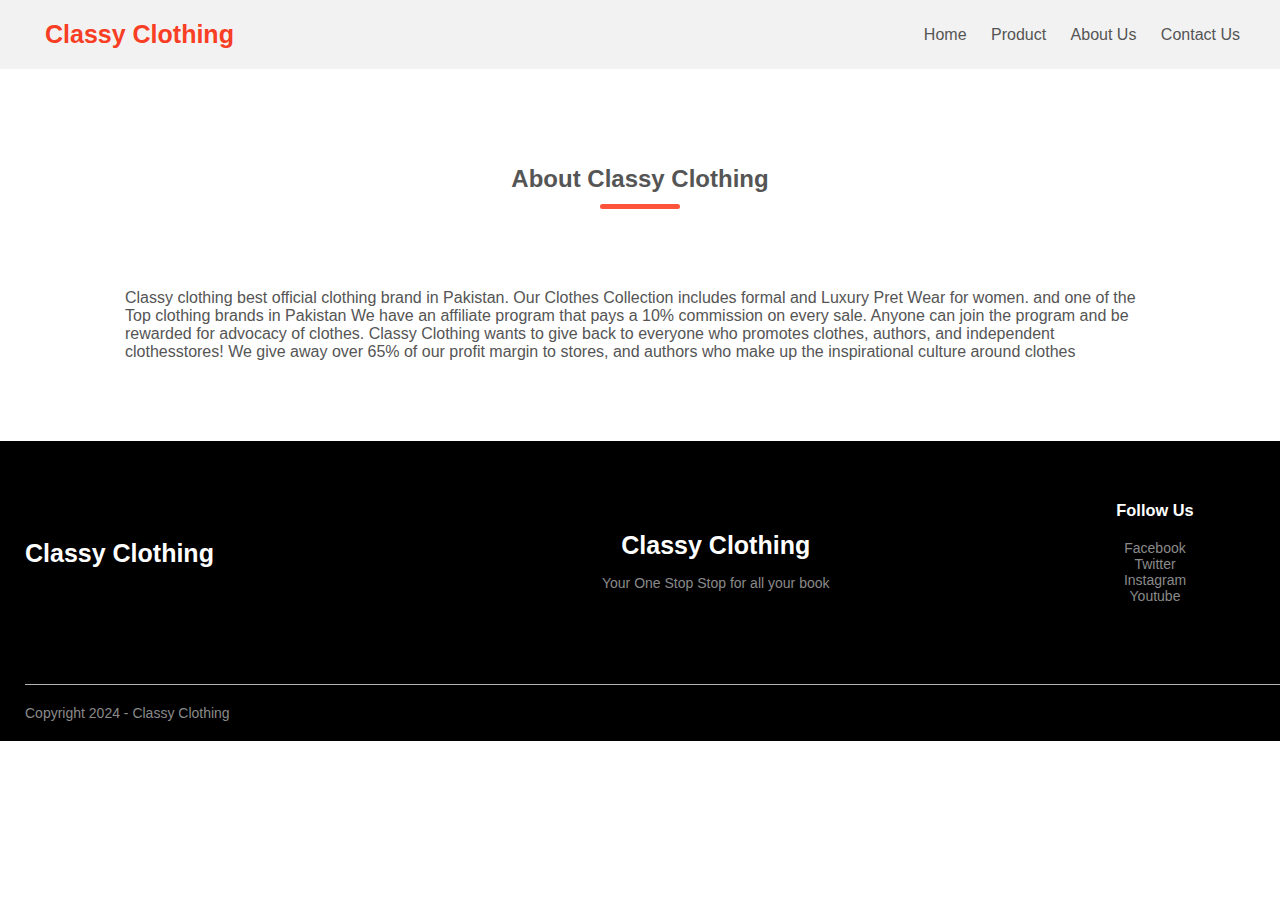
<file: about.html>
<!DOCTYPE html>
<html lang="en">

<head>
    <meta charset="UTF-8">
    <meta name="viewport" content="width=device-width, initial-scale=1.0">
    <title>Classy Clothing👗</title>
    <link rel="stylesheet" href="style.css">
</head>

<body>
    <div class="header">
        <div class="container">
            <div class="navbar">
                <div class="logo">
                    <a href="index.html" class="logo-red">Classy Clothing</a>
                </div>
                <nav>
                    <ul>
                        <li><a href="index.html">Home</a></li>
                        <li><a href="product.html">Product</a></li>
                        <li><a href="about.html">About Us</a></li>
                        <li><a href="contact.html">Contact Us</a></li>
                    </ul>
                </nav>
            </div>
        </div>
    </div>
    <div class="single-product">
        <div class="small-container">
            <div class="row">
                <h2 class="title">About Classy Clothing</h2>

                <p>Classy clothing best official clothing brand in Pakistan. Our Clothes Collection includes formal and
                    Luxury Pret Wear for women. and one of the Top clothing brands in Pakistan

                    We have an affiliate program that pays a 10% commission on every sale. Anyone can join the program
                    and be rewarded for advocacy of clothes. Classy Clothing wants to give back to everyone who promotes
                    clothes, authors, and independent clothesstores!
                    We give away over 65% of our profit margin to stores, and authors who make up the inspirational
                    culture around clothes</p>
            </div>
        </div>
    </div>
    <div class="footer">
        <div class="container">
            <div class="row">
                <div class="footer-col-1">
                    <a href="index.html" class="logo-white">Classy Clothing</a>
                </div>
                <div class="footer-col-2">
                    <a href="index.html" class="logo-white">Classy Clothing</a>
                    <p>Your One Stop Stop for all your book </p>

                </div>
                <div class="footer-col-4">
                    <h3>Follow Us</h3>
                    <ul>
                        <li>Facebook</li>
                        <li>Twitter</li>
                        <li>Instagram</li>
                        <li>Youtube</li>
                    </ul>
                </div>
            </div>
            <hr>
            <p class="Copyright">Copyright 2024 - Classy Clothing</p>
        </div>
    </div>
    
</body>
<script src="script.js"></script> 
</html>
</file>
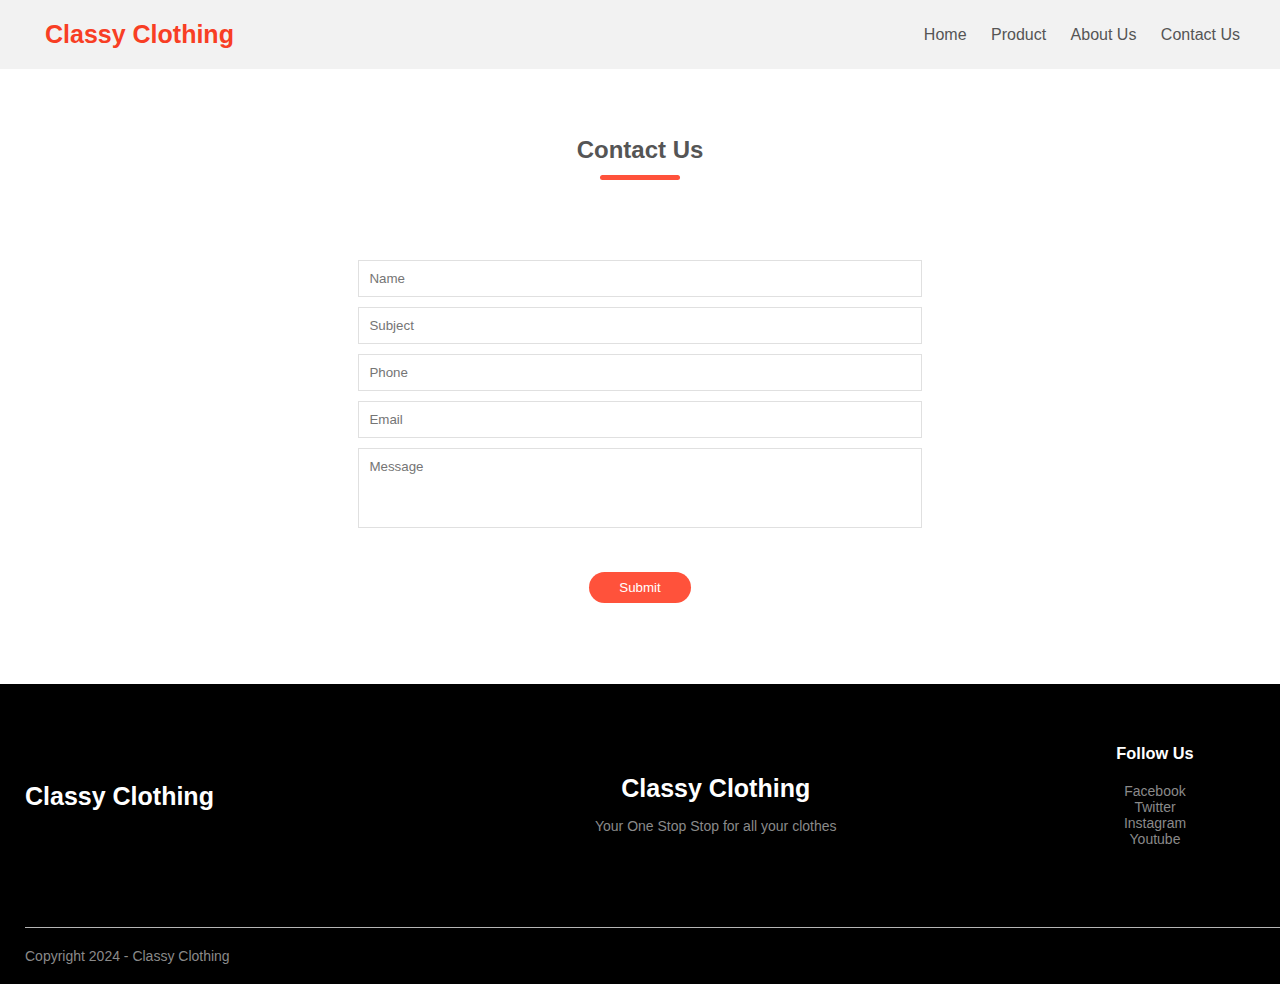
<file: contact.html>
<!DOCTYPE html>
<html lang="en">

<head>
    <meta charset="UTF-8">
    <meta name="viewport" content="width=device-width, initial-scale=1.0">
    <title>Classy Clothing👗</title>
    <link rel="stylesheet" href="style.css">
</head>

<body>
    <div class="header">
        <div class="container">
            <div class="navbar">
                <div class="logo">
                    <a href="index.html" class="logo-red">Classy Clothing</a>
                </div>
                <nav>
                    <ul>
                        <li><a href="index.html">Home</a></li>
                        <li><a href="product.html">Product</a></li>
                        <li><a href="about.html">About Us</a></li>
                        <li><a href="contact.html">Contact Us</a></li>
                    </ul>
                </nav>
            </div>
        </div>
    </div>

    <div class="wrapper">
        <h2 class="title">Contact Us</h2>
        <div class="contact">
            <div id="error_message">
            </div>
            <form action="" id="myform" onsubmit="return validate();">
                <div class="input_field">
                    <input type="text" placeholder="Name" id="name">
                </div>
                <div class="input_field">
                    <input type="text" placeholder="Subject" id="subject">
                </div>
                <div class="input_field">
                    <input type="text" placeholder="Phone" id="phone">
                </div>
                <div class="input_field">
                    <input type="text" placeholder="Email" id="email">
                </div>
                <div class="input_field">
                    <textarea placeholder="Message" id="message"></textarea>
                </div>
                <div class="submitbtn">
                    <input type="submit">
                </div>
            </form>
        </div>
    </div>
    <div class="footer">
        <div class="container">
            <div class="row">
                <div class="footer-col-1">
                    <a href="index.html" class="logo-white">Classy Clothing</a>
                </div>
                <div class="footer-col-2">
                    <a href="index.html" class="logo-white">Classy Clothing</a>
                    <p>Your One Stop Stop for all your clothes </p>

                </div>
                <div class="footer-col-4">
                    <h3>Follow Us</h3>
                    <ul>
                        <li>Facebook</li>
                        <li>Twitter</li>
                        <li>Instagram</li>
                        <li>Youtube</li>
                    </ul>
                </div>
            </div>
            <hr>
            <p class="Copyright">Copyright 2024 - Classy Clothing</p>
        </div>
    </div>
    
</body>
<script src="script.js"></script>
</html>
</file>
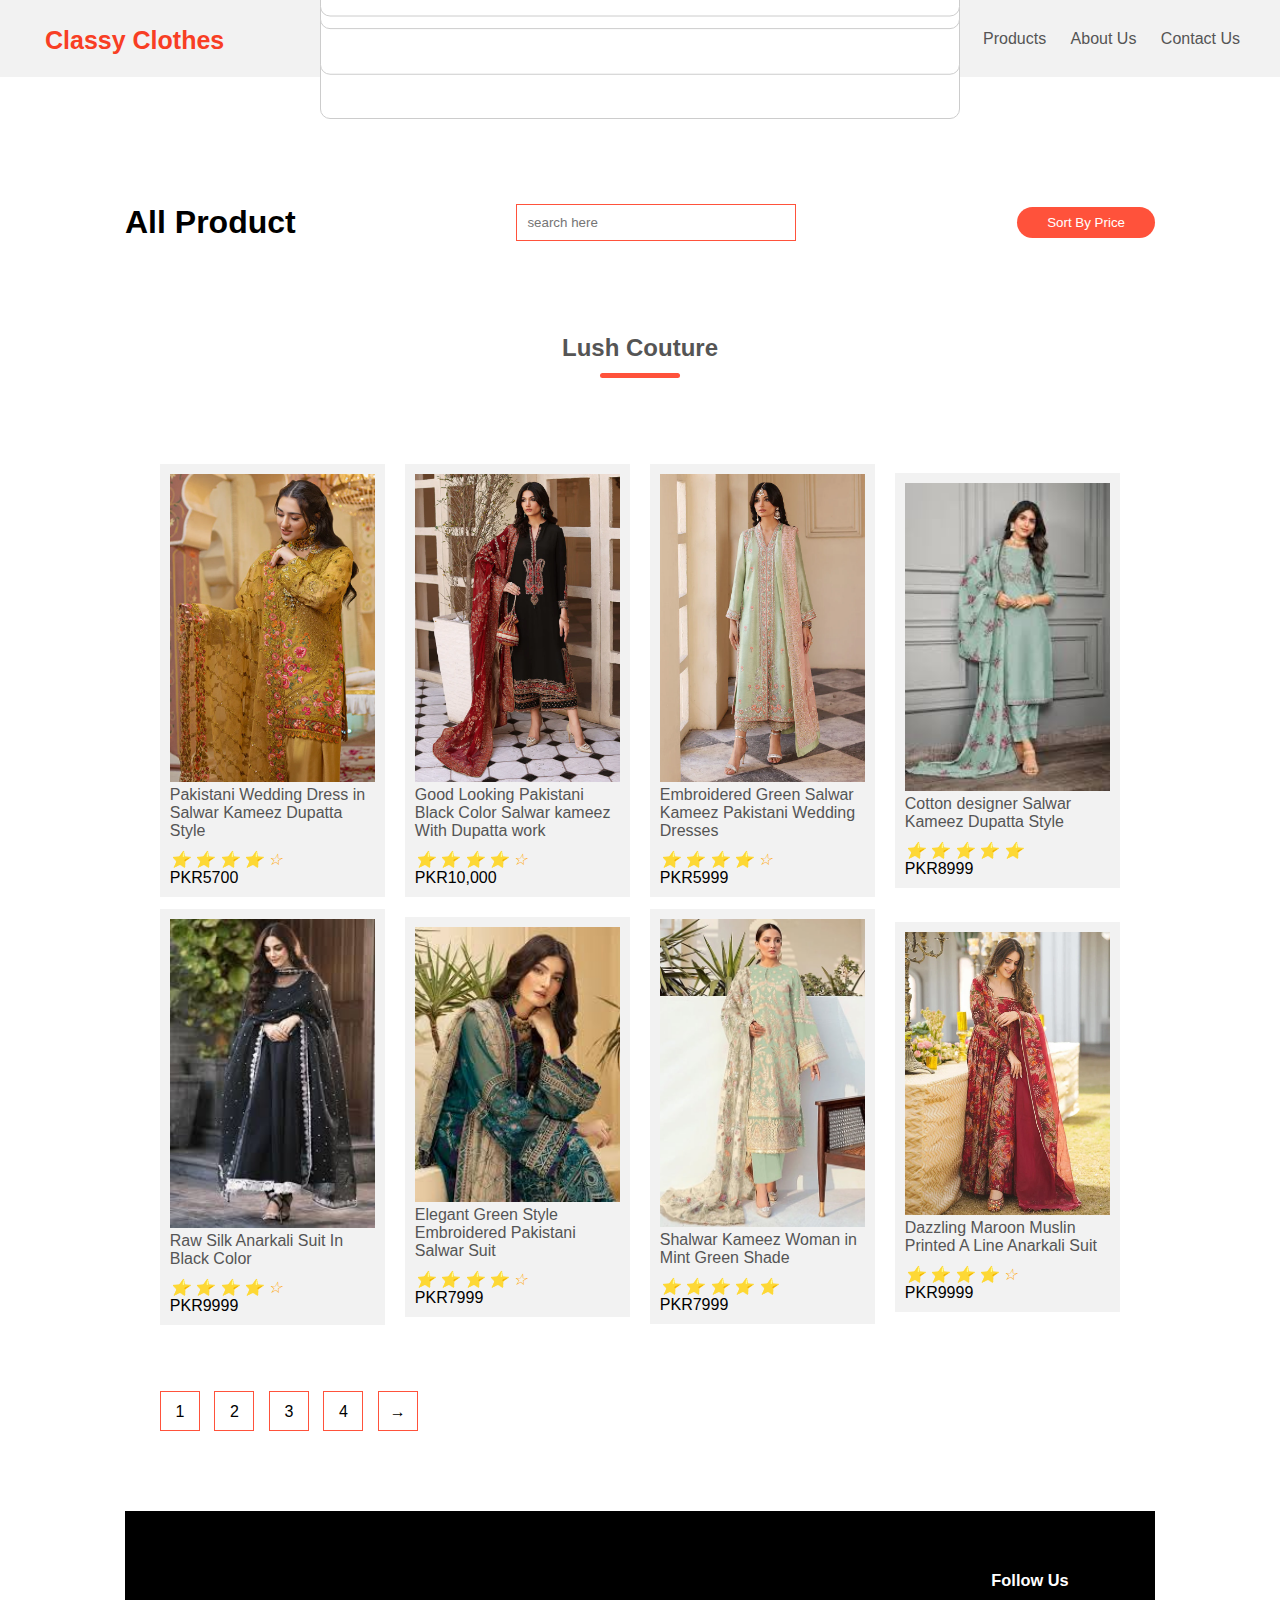
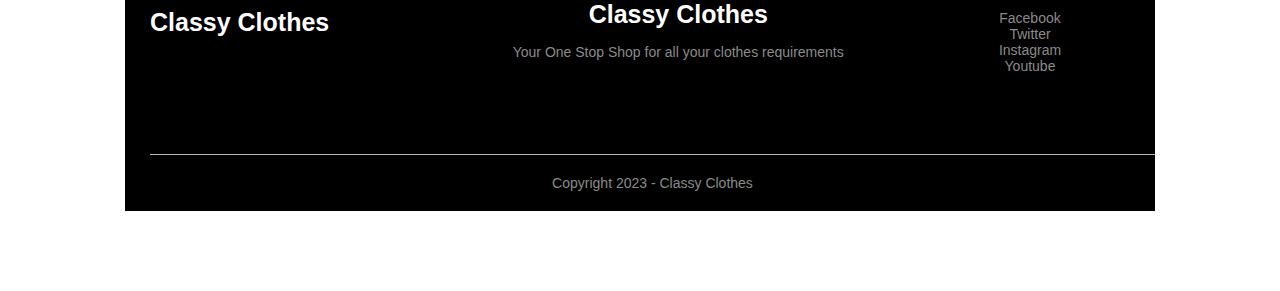
<file: product.html>
<!DOCTYPE html>
<html lang="en">

<head>
    <meta charset="UTF-8">
    <meta name="viewport" content="width=device-width, initial-scale=1.0">
    <title>Classy Clothing👗</title>
    <link rel="stylesheet" href="style.css">
</head>

<body>
    <div class="header">
        <div class="container">
            <div class="navbar">
                <div class="logo">
                    <h1><a href="index.html" class="logo-red">Classy Clothes </a></h1>
                </div>
                <nav>
                    <ul>
                        <li><a href="index.html">Home</a></li>
                        <li><a href="product.html">Products</a></li>
                        <li><a href="about.html">About Us</a></li>
                        <li><a href="contact.html">Contact Us</a></li>
                    </ul>
                </nav>
            </div>
        </div>
    </div>
    <div class="featured">
        <div class="small-container">
            <div class="row row-2">
                <h1>All Product</h1>
                <input id="search" onkeyup="filter()" type="text" placeholder="search here">
                <button onclick="sortList()" class="sortbtn">Sort By Price</button>
            </div>
             <div class="featured">
                <div class="small-container">
                    <h2 class="title">Lush Couture</h2>
                    <div class="row" id="product-list">
                        <div class="col-4" data-target="#modal1">
                            <img src="image/image 5.webp" />
                            <h4 class="product-name">Pakistani Wedding Dress in Salwar Kameez Dupatta Style</h4>
                            <div class="rating">
                                <i class="fa fa-star">⭐</i>
                                <i class="fa fa-star">⭐</i>
                                <i class="fa fa-star">⭐</i>
                                <i class="fa fa-star">⭐</i>
                                <i class="fa fa-star-o">☆</i>
                            </div>
                            PKR<span class="price">5700</span>
                        </div>
                        <div class="col-4" data-target="#modal2">
                            <img src="image/image 6.webp" />
                            <h4 class="product-name">Good Looking Pakistani Black Color Salwar kameez With Dupatta work
                            </h4>
                            <div class="rating">
                                <i class="fa fa-star">⭐</i>
                                <i class="fa fa-star">⭐</i>
                                <i class="fa fa-star">⭐</i>
                                <i class="fa fa-star">⭐</i>
                                <i class="fa fa-star-o">☆</i>
                            </div>
                            PKR<span class="price">10,000</span>
                        </div>
                        <div class="col-4" data-target="#modal3">
                            <img src="image/image 7.webp" />
                            <h4 class="product-name">Embroidered Green Salwar Kameez Pakistani Wedding Dresses</h4>
                            <div class="rating">
                                <i class="fa fa-star">⭐</i>
                                <i class="fa fa-star">⭐</i>
                                <i class="fa fa-star">⭐</i>
                                <i class="fa fa-star">⭐</i>
                                <i class="fa fa-star-half-o">☆</i>
                            </div>
                            PKR<span class="price">5999</span>
                        </div>
                        <div class="col-4" data-target="#modal4">
                            <img src="image/images 8.jpg" />
                            <h4 class="product-name">Cotton designer Salwar Kameez Dupatta Style</h4>
                            <div class="rating">
                                <i class="fa fa-star">⭐</i>
                                <i class="fa fa-star">⭐</i>
                                <i class="fa fa-star">⭐</i>
                                <i class="fa fa-star">⭐</i>
                                <i class="fa fa-star-half-o">⭐</i>
                            </div>
                            PKR<span class="price">8999</span>
                        </div>
                        <div class="col-4" data-target="#modal5">
                            <img src="image/image 9.jpg" />
                            <h4 class="product-name">Raw Silk Anarkali Suit In Black Color</h4>
                            <div class="rating">
                                <i class="fa fa-star">⭐</i>
                                <i class="fa fa-star">⭐</i>
                                <i class="fa fa-star">⭐</i>
                                <i class="fa fa-star">⭐</i>
                                <i class="fa fa-star-half-o">☆</i>
                            </div>
                            PKR<span class="price">9999</span>
                        </div>
                        <div class="col-4" data-target="#modal6">
                            <img src="image/images 10.jpg" />
                            <h4 class="product-name">Elegant Green Style Embroidered Pakistani Salwar Suit</h4>
                            <div class="rating">
                                <i class="fa fa-star">⭐</i>
                                <i class="fa fa-star">⭐</i>
                                <i class="fa fa-star">⭐</i>
                                <i class="fa fa-star">⭐</i>
                                <i class="fa fa-star-half-o">☆</i>
                            </div>
                            PKR<span class="price">7999</span>
                        </div>
                        <div class="col-4" data-target="#modal7">
                            <img src="image/image 11.jpg" />
                            <h4 class="product-name">Shalwar Kameez Woman in Mint Green Shade</h4>
                            <div class="rating">
                                <i class="fa fa-star">⭐</i>
                                <i class="fa fa-star">⭐</i>
                                <i class="fa fa-star">⭐</i>
                                <i class="fa fa-star">⭐</i>
                                <i class="fa fa-star-half-o">⭐</i>
                            </div>
                            PKR<span class="price">7999</span>
                        </div>
                        <div class="col-4" data-target="#modal8">
                            <img src="image/image12.webp" />
                            <h4 class="product-name">Dazzling Maroon Muslin Printed A Line Anarkali Suit</h4>
                            <div class="rating">
                                <i class="fa fa-star">⭐</i>
                                <i class="fa fa-star">⭐</i>
                                <i class="fa fa-star">⭐</i>
                                <i class="fa fa-star">⭐</i>
                                <i class="fa fa-star-half-o">☆</i>
                            </div>
                            PKR<span class="price">9999</span>
                        </div>
                    </div>
                    <div class="page-btn">
                        <span>1</span>
                        <span>2</span>
                        <span>3</span>
                        <span>4</span>
                        <span>→</span>
                    </div>
                </div>
            </div>
            <!-------------End Featured Products---------------->
            <!-------------Start Footer---------------->
            <div class="footer">
                <div class="container">
                    <div class="row">
                        <div class="footer-col-1">
                            <a href="index.html" class="logo-white">Classy Clothes</a>
                        </div>
                        <div class="footer-col-2">
                            <a href="index.html" class="logo-white">Classy Clothes</a>
                            <p>Your One Stop Shop for all your clothes requirements</p>
                        </div>
                        <div class="footer-col-4">
                            <h3>Follow Us</h3>
                            <ul>
                                <li>Facebook</li>
                                <li>Twitter</li>
                                <li>Instagram</li>
                                <li>Youtube</li>
                            </ul>
                        </div>
                    </div>
                    <hr>
                    <p class="copyright">Copyright 2023 - Classy Clothes</p>
                </div>
            </div>
            <!-------------End Footer---------------->
            <!-------------Start Modal---------------->
            <div class="modal" id="modal1">
                <div class="single-item">
                    <div class="small-container">
                        <div class="modal-header">
                            <button class="close-modal">&times;</button>
                        </div>
                        <div class="row">
                            <div class="col-2">
                                <img src="image/image 5.webp" width="100%" />
                            </div>
                            <div class="col-2">
                                <p>Home / clothes</p>
                                <h1>Golden Browm Style</h1>
                                <h4>Price:PKR5700 </h4>
                                <h4>Quantity: </h4>
                                <select>
                                    <option>1</option>
                                    <option>2</option>
                                    <option>3</option>
                                    <option>4</option>
                                    <option>5</option>
                                </select>
                                <br>
                                <a href="" class="btn">Add To Cart</a>
                            </div>
                        </div>
                    </div>
                </div>
            </div>
            <div class="modal" id="modal2">
                <div class="single-item">
                    <div class="small-container">
                        <div class="modal-header">
                            <button class="close-modal">&times;</button>
                        </div>
                        <div class="row">
                            <div class="col-2">
                                <img src="image/image 6.webp" width="100%" />
                            </div>
                            <div class="col-2">
                                <p>Home / Clothes</p>
                                <h1> Black Salwar kameez With Dupatta work</h1>
                                <h4>Price: PKR10.000</h4>
                                <h4>Quantity: </h4>
                                <select>
                                    <option>1</option>
                                    <option>2</option>
                                    <option>3</option>
                                    <option>4</option>
                                    <option>5</option>
                                </select>
                                <br>
                                <a href="" class="btn">Add To Cart</a>
                            </div>
                        </div>
                    </div>
                </div>
            </div>
            <div class="modal" id="modal3">
                <div class="single-item">
                    <div class="small-container">
                        <div class="modal-header">
                            <button class="close-modal">&times;</button>
                        </div>
                        <div class="row">
                            <div class="col-2">
                                <img src="image/image 7.webp" width="100%" />
                            </div>
                            <div class="col-2">
                                <p>Home / Clothes</p>
                                <h1>Embroidered Green suit </h1>
                                <h4>Price: PKR5700</h4>
                                <h4>Quantity: </h4>
                                <select>
                                    <option>1</option>
                                    <option>2</option>
                                    <option>3</option>
                                    <option>4</option>
                                    <option>5</option>
                                </select>
                                <br>
                                <a href="" class="btn">Add To Cart</a>
                            </div>
                        </div>
                    </div>
                </div>
            </div>
            <div class="modal" id="modal4">
                <div class="single-item">
                    <div class="small-container">
                        <div class="modal-header">
                            <button class="close-modal">&times;</button>
                        </div>
                        <div class="row">
                            <div class="col-2">
                                <img src="image/images 8.jpg" width="100%" />
                            </div>
                            <div class="col-2">
                                <p>Home / Clothes</p>
                                <h1>Cotton  Style</h1>
                                <h4>Price: PKR8900</h4>
                                <h4>Quantity: </h4>
                                <select>
                                    <option>1</option>
                                    <option>2</option>
                                    <option>3</option>
                                    <option>4</option>
                                    <option>5</option>
                                </select>
                                <br>
                                <a href="" class="btn">Add To Cart</a>
                            </div>
                        </div>
                    </div>
                </div>
            </div>
            <div class="modal" id="modal5">
                <div class="single-item">
                    <div class="small-container">
                        <div class="modal-header">
                            <button class="close-modal">&times;</button>
                        </div>
                        <div class="row row-2">
                            <div class="col-2">
                                <img src="image/image 9.jpg" width="100%" />
                            </div>
                            <div class="col-2">
                                <p>Home / Clothes</p>
                                <h1>Raw Silk Anarkali InBlack </h1>
                                <h4>Price: PKR9999</h4>
                                <h4>Quantity: </h4>
                                <select>
                                    <option>1</option>
                                    <option>2</option>
                                    <option>3</option>
                                    <option>4</option>
                                    <option>5</option>
                                </select>
                                <br>
                                <a href="" class="btn">Add To Cart</a>
                            </div>
                        </div>
                    </div>
                </div>
            </div>
            <div class="modal" id="modal6">
                <div class="single-item">
                    <div class="small-container">
                        <div class="modal-header">
                            <button class="close-modal">&times;</button>
                        </div>
                        <div class="row row2">
                            <div class="col-2">
                                <img src="image/images 10.jpg" width="100%" />
                            </div>
                            <div class="col-2">
                                <p>Home / Clothes</p>
                                <h1> Green Style Embroidered Suit</h1>
                                <h4>Price: PKR7999</h4>
                                <h4>Quantity: </h4>
                                <select>
                                    <option>1</option>
                                    <option>2</option>
                                    <option>3</option>
                                    <option>4</option>
                                    <option>5</option>
                                </select>
                                <br>
                                <a href="" class="btn">Add To Cart</a>
                            </div>
                        </div>
                    </div>
                </div>
            </div>
            <div class="modal" id="modal7">
                <div class="single-item">
                    <div class="small-container">
                        <div class="modal-header">
                            <button class="close-modal">&times;</button>
                        </div>
                        <div class="row row2">
                            <div class="col-2">
                                <img src="image/image 11.jpg" width="100%" />
                            </div>
                            <div class="col-2">
                                <p>Home / Clothes</p>
                                <h1>Shalwar Kameez Mint Green </h1>
                                <h4>Price: PKR7999</h4>
                                <h4>Quantity: </h4>
                                <select>
                                    <option>1</option>
                                    <option>2</option>
                                    <option>3</option>
                                    <option>4</option>
                                    <option>5</option>
                                </select>
                                <br>
                                <a href="" class="btn">Add To Cart</a>
                            </div>
                        </div>
                    </div>
                </div>
            </div>
            <div class="modal" id="modal8">
                <div class="single-item">
                    <div class="small-container">
                        <div class="modal-header">
                            <button class="close-modal">&times;</button>
                        </div>
                        <div class="row row2">
                            <div class="col-2">
                                <img src="image/image12.webp" width="100%" />
                            </div>
                            <div class="col-2">
                                <p>Home / Clothes</p>
                                <h1>Dazzling Maroon Muslin </h1> 
                                <h4>Price: PKR9000</h4>
                                <h4>Quantity: </h4>
                                <select>
                                    <option>1</option>
                                    <option>2</option>
                                    <option>3</option>
                                    <option>4</option>
                                    <option>5</option>
                                </select>
                                <br>
                                <a href="" class="btn">Add To Cart</a>
                            </div>
                        </div>
                    </div>
                </div>
            </div>
            <div id="overlay"></div>

            
</body>
<script src="script.js"></script>
</html>
</file>
<file: style.css>
/* Navbar css*/
*{
    margin: 0;
    padding: 0%;
    box-sizing: border-box;
    font-family: 'Raleway', sans-serif;
}
/* Start Navbar css*/
.navbar{
    display: flex;
    align-items: center;
    padding: 20px;
}
nav{
    flex: 1;
    text-align: right;
}
nav ul{
    display: inline-block;
    list-style-type: none;
}    
nav ul li{
    display: inline-block;
    margin-right: 20px;
}
a{
    text-decoration: none;

color: #555;
}
/* End Navbar css*/
/* Banner css*/
p{
    color: #555;
}
.container{
    max-width: 1300px;
    margin: auto;
    padding-left: 25px; 
    padding-left: 25px;
}
.row{
    display: flex;
    align-items: center;
    flex-wrap: wrap;
    justify-content: space-around;
    margin-bottom: 60px;
}
.col-2 {
    flex-basis: 50%;
    min-width: 300px;
}
.col-2 img{
    max-width: 100%;
    padding: 50px 50px;
}
.col-2 h1{
    font-size: 50px;
    line-height: 60px;
    margin: 25px 0px;
}
.btn, .sortbtn{
    display: inline-block;
	 background-color: #ff523b;
    color: #fff;
    padding: 8px 30px;
    margin: 30px 0px;
    border-radius: 30px;
    transition: background-color 0.5s ;
}
.btn:hover{
    background-color: #563434;
}
.sortbtn{
    border: none;
    cursor: pointer;
}
.header{
    background-color: #f2f2f2;
}
.header .row{
    margin-top: 70px;
}
/* End Banner css*/
/* Categories css*/
.categories{
    margin: 70px 0px;
}
.col-3{
    flex-basis: 30%;
    min-width: 250px;
    margin-bottom: 30px;
}
.col-3 img{
    width: 100%;
}
.small-container{
max-width: 1080px;
    margin: auto;
    padding-left: 25px;
    padding-right: 25px;
}
/* End Categories css*/
/* Featured css*/
.featured{
    margin-bottom: 80px;
}
.col-4 {
    flex-basis: 23%;
    padding: 10px;
    cursor: pointer;
    min-width: 200px;
    margin-bottom: 50px;
    margin: 6px;
    background: #f2f2f2;
    transition: transform 0.5s;
}
.col-4 img{
    width: 100%;
}
.title{
    text-align: center;
    margin: 0 auto 80px;
    position: relative;
    line-height: 60px;
    color: #555;
}
.title:after{
    content: '';       
background-color: #ff523b;
width: 80px;
    height: 5px;
border-radius: 5px;
    position: absolute;
    bottom: 0;
    left: 50%;
    transform: translateX(-50%);
}
h4{
    color: #555;
    font-weight: normal;
    margin-bottom: 10px;
}
.col-4 p{
    font-size: 14px;
}
.rating .fa{
    color: orange;
}
.col-4:hover{
    transform: translateY(-5px);
}
/* End Featured css*/
/* Footer css */
.footer{
    background: #000;
    color: #8a8a8a;
    font-size: 14px;
    padding: 60px 0 20px;
}
.footer p {
    color: #8a8a8a;
}
.footer h3{
    color: #fff;
 margin-bottom: 20px;
}
.footer-col-1, .footer-col-2, .footer-col-3, .footer-col-4{
min-width: 250px;
    margin-bottom: 20px;
}
.footer-col-1{
    flex-basis: 30%;
}
.footer-col-2{
    flex: 1;
    text-align: center;
}
 .footer-col-2 img{
    width: 180px;
    margin-bottom: 20px;
}
.footer-col-3, .footer-col-4{
    flex-basis: 12%;
    text-align: center;
}
 ul{
    list-style-type: none;
}
.app-logo{
    margin-top: 20px;
}
.app-logo img{
    width: 140px;
}
.footer hr{
    border: none;
    background: #b5b5b5;
    height: 1px;
    margin: 20px 0px;
}
.copyright{
    text-align: center;
}
/* End Footer css*/
/* Modal css */
.close-modal {
    background: none;
    color: black;
    border: none;
    font-size: 3.5rem;
    cursor: pointer;
  }  
.modal {
    position: fixed;
    top: -50%;
    left: 50%;
    transform: translate(-50%, -50%);
    transition: top 0.3s ease-in-out;
    border: 1px solid #ccc;
    border-radius: 10px;
    z-index: 2;
    background-color: #fff;
  }  
.modal.active {
    top: 50%;
  }  
.modal-header {
    display: flex;
    flex-direction: row-reverse;
  }  
.modal .body {
    padding: 0.75rem;
  }
/* End Modal css*/
#overlay {
    display: none;
    position: fixed;
    top: 0;
    left: 0;
    width: 100%;
    height: 100%;
    background-color: rgba(0, 0, 0, 0.3);
  }
#overlay.active {
    display: block;
  }
/* Search in product page css */ 
.row-2{
    justify-content: space-between;
    margin: 100px auto 50px;
}
select{
    border: 1px solid #ff523b;
    padding: 5px;
}
select ::focus{
outline: none;
}
.page-btn{
    margin: 0 auto 80px;
}
.page-btn span{
    display: inline-block;
    border: 1px solid #ff523b;
    margin-left: 10px;
width: 40px;
height: 40px;
    text-align: center;
    line-height: 40px;
    cursor: pointer;
}
.page-btn span:hover{
    background-color: #ff523b;
    color: #fff;
}
.single-product {
    margin-top: 80px;
    margin-bottom: 80px;
}
.single-product .col-2 img{
     padding: 0;
}
.single-product .col-2{ 
   padding: 20px;
}
  .single-product h4{
    margin: 20px 0px;
    font-size: 22px;
    font-weight: bold;
} 
.single-product select{
    display: block;
    padding: 10px;
    margin-top: 10px;
}
.logo-red{
    font-weight: bold;
    font-size: 25px;
    color: #f83e24;
}
.logo-white{
    font-weight: bold;
    font-size: 25px;    
color: #fff;
line-height: 60px;
}
.wrapper{ 
padding: 4% 28%;
 } 
.wrapper .input_field{
    margin-bottom: 10px;
 }  
.wrapper .input_field input[type="text"],
.wrapper textarea{
  border: 1px solid #e0e0e0;
    width: 100%;
    padding: 10px;
  }  
.wrapper textarea{
    resize: none;
    height: 80px;
  }
.wrapper .submitbtn input[type="submit"]{
    border: 0px;
text-align: center;
    cursor: pointer;
    display: inline-block;
    background-color: #ff523b;
    color: #fff;
    padding: 8px 30px;
    margin: 30px 0px;
    border-radius: 30px;
    transition: background-color 0.5s;
  }
.submitbtn{
    margin: auto;
    text-align: center;
  }
#error_message{
    margin-bottom: 20px;
    background: #fe8b8e;
    padding: 0px;
    text-align: center;    
font-size: 14px;    
transition: all 0.5s ease;
}
#search {
    border: 1px solid #ff523b;
    padding: 10px;
    width: 280px;
 }
</file>
